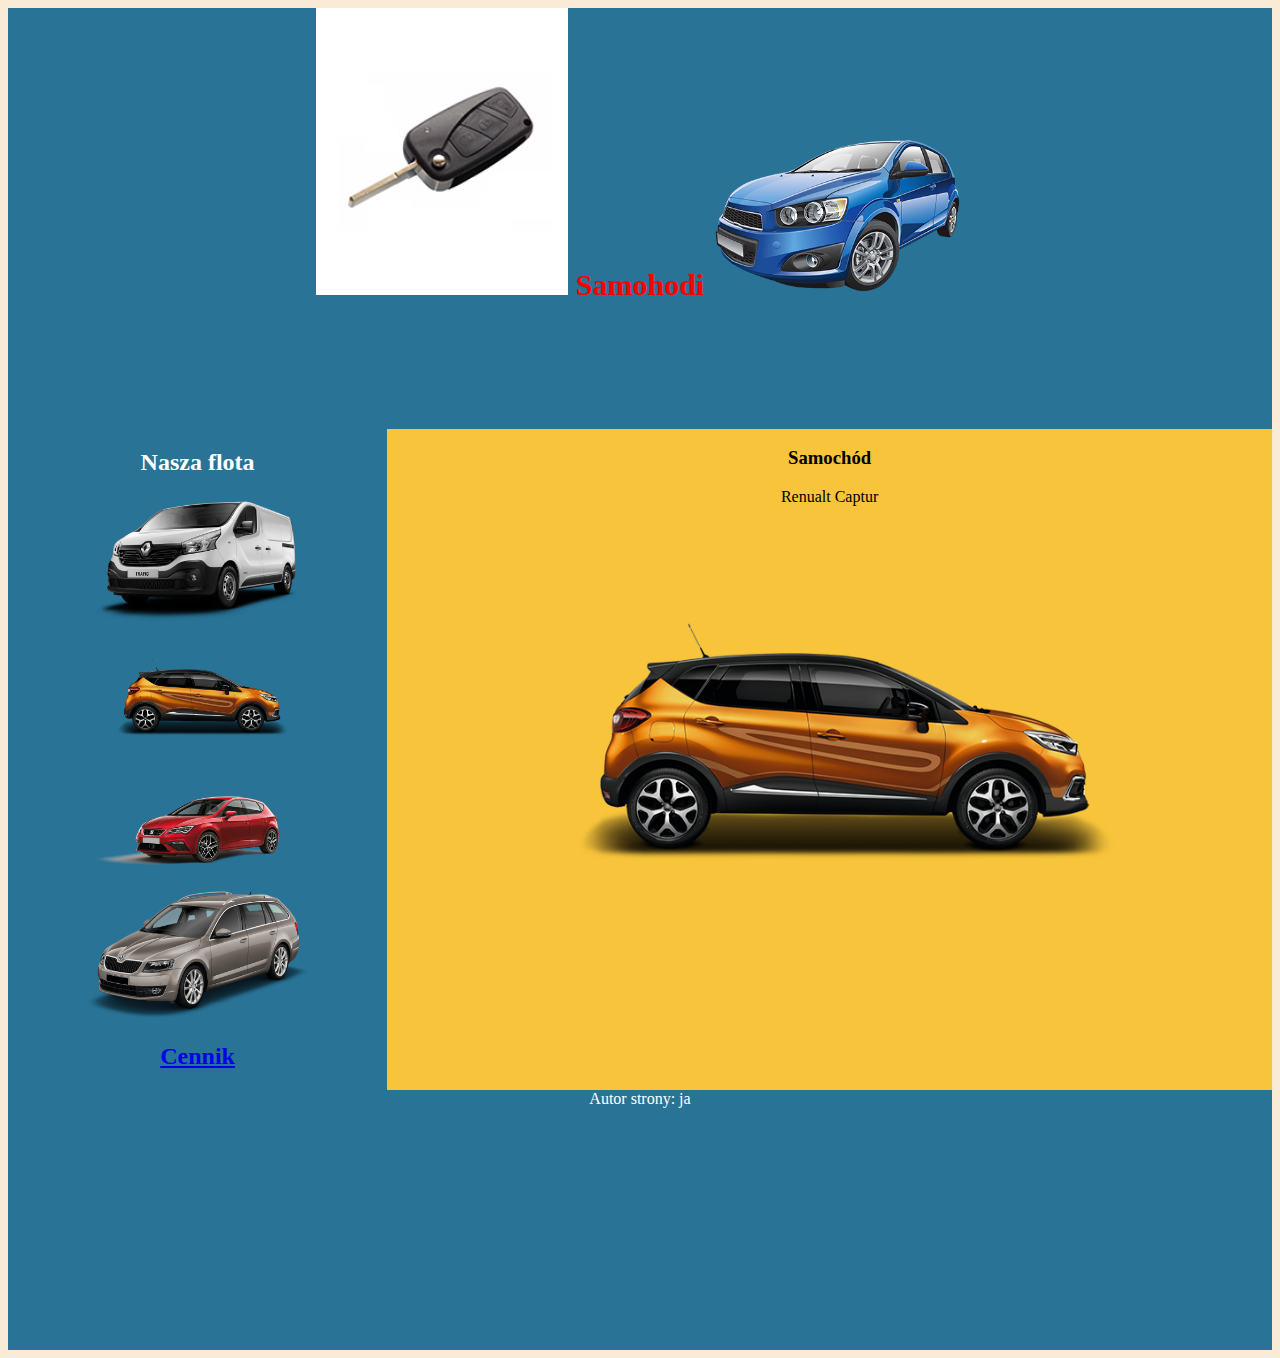
<file: auta/index.htm>
<!DOCTYPE html>
<html lang="en">
<head>
    <meta charset="UTF-8">
    <title>Samohud</title>
    <link rel="stylesheet" href="styles.css">
    <script src="script.js"></script>
</head>
<body>
    <header>
        <img id="zdjheader" src="kluczyk.jpg">
        <b id="textheader">Samohodi</b>
        <img id="zdjheader" src="auto.png">
    </header>
    <section id="min" class="min2">
        <h2>Nasza flota</h2>
        <img src="Renualt Trafic.png" alt="miniatura 1" onclick="choose('Renualt Trafic')">
        <img src="Renualt Captur.png" alt="miniatura 2" onclick="choose('Renualt Captur')">
        <img src="Seat Leon.png" alt="miniatura 3" onclick="choose('Seat Leon')">
        <img src="Skoda Octavia.png" alt="miniatura 3" onclick="choose('Skoda Octavia')">
        <h2><a href="Cennik.html">Cennik</a></h2>
    </section>
    <section id="zdj">
        <h3 id="tytul">Samochód</h3>
        <p id="opis">Renualt Captur</p>
        <img id="zdjecie" src="Renualt Captur.png" alt="Duże zdjęcie nr 1">
    </section>
    <footer id="stopa">
        Autor strony: ja
    </footer>
</body>
</html>
</file>
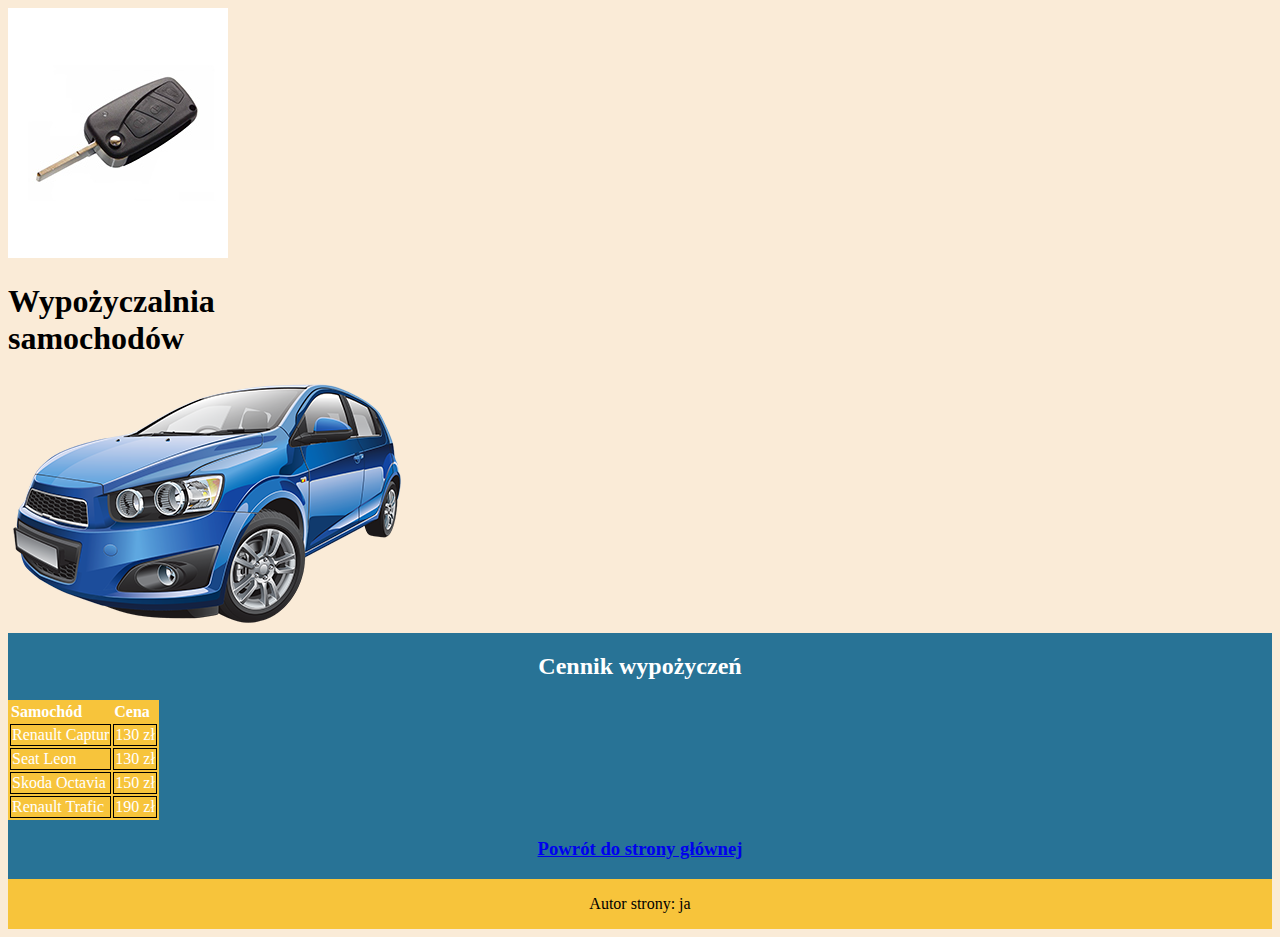
<file: auta/Cennik.html>
<!DOCTYPE html>
<html lang="en">
<head>
    <meta charset="UTF-8">
    <title>Galeria Samochodów</title>
    <link rel="stylesheet" href="styles2.css">
</head>
<body>
    <div id="zdjheader">
        <img src="kluczyk.jpg" alt="kluczyk">
        <h1>Wypożyczalnia samochodów</h1>
        <img src="auto.png" alt="auto">
    </div>
    <div id="min">
        <h2>Cennik wypożyczeń</h2>
        <table>
            <tr><th>Samochód</th><th>Cena</th></tr>
            <tr><td>Renault Captur</td><td>130 zł</td></tr>
            <tr><td>Seat Leon</td><td>130 zł</td></tr>
            <tr><td>Skoda Octavia</td><td>150 zł</td></tr>
            <tr><td>Renault Trafic</td><td>190 zł</td></tr>
        </table>
        <h3><a href="index.html">Powrót do strony głównej</a></h3>
    </div>
    <div class="footer">
        <p>Autor strony: ja<i></i></p>
    </div>
</body>
</html>
</file>
<file: auta/styles.css>
body{
    background-color:antiquewhite;
    display: grid;
    grid-template-columns:30% 70%;
    grid-template-areas:
    "h h"
    "m z"
    "f f"
}
b {
    color: red;
}
header, footer{
    background-color: #287396;
    color:white;
    height: 260px;
}
header{
    grid-area: h;
    text-align:center;
    font-size: 30px;
    padding-bottom: 10%;
    height: 150%;
}
 
#min{
    background-color: #287396;
    grid-area: m;
    text-align: center;
    color: white;
}
#zdj{
    background-color:#f7c43b;
    grid-area: z;
    text-align: center;
}
footer{
    grid-area: f;
    text-align: center;
    background-color: #287396;
    color: white;
}
#min img{
    width: 60%;
}
#zdj img{
    width: 80%;
}
#zdjheader{
    width: 20%;
}
table{
    background-color: #f7c43b;
    text-align: left;
}
td{
    border: 1px solid black;
}
</file>
<file: auta/styles2.css>
body{
    background-color:antiquewhite;
    display: grid;
    grid-template-columns:30% 70%;
    grid-template-areas:
    "z z"
    "m m"
    "f f"
}
b {
    color: red;
}
header, footer{
    background-color: #287396;
    color:white;
    height: 260px;
}
header{
    grid-area: h;
    text-align:center;
    font-size: 30px;
    padding-bottom: 10%;
    height: 150%;
}
 
#min{
    background-color: #287396;
    grid-area: m;
    text-align: center;
    color: white;
}
#zdj{
    background-color:#f7c43b;
    grid-area: z;
    text-align: center;
}

.footer{
    background-color:#f7c43b;
    grid-area: f;
    text-align: center;

}
#min img{
    width: 60%;
}
#zdj img{
    width: 80%;
}
#zdjheader{
    width: 20%;
}
table{
    background-color: #f7c43b;
    text-align: left;
}
td{
    border: 1px solid black;
}
</file>
